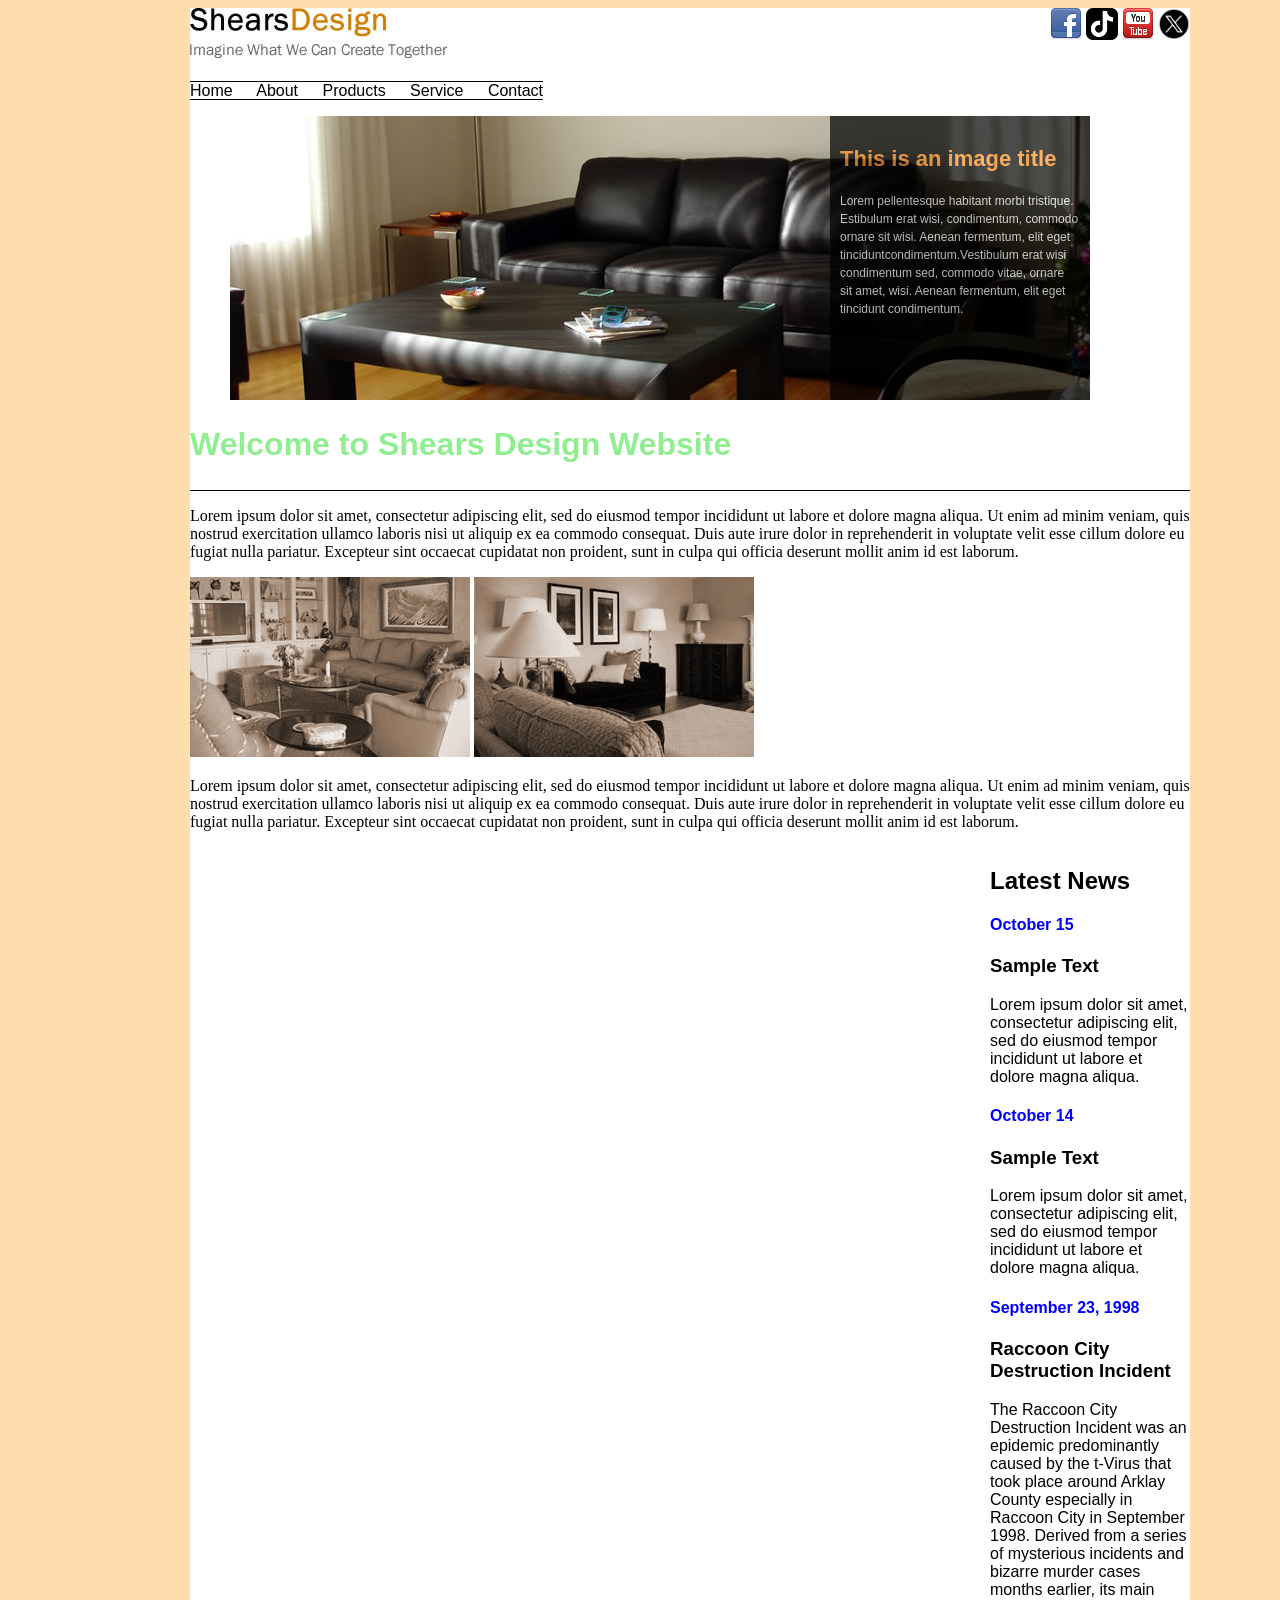
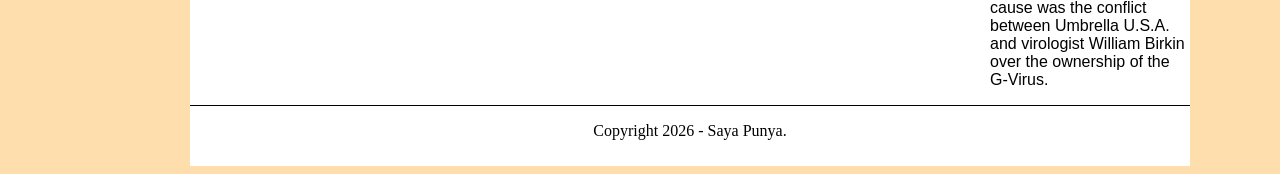
<file: index.html>
<!doctype html>
<html>
<head>
<meta charset="utf-8">
<title>index</title>
<link href="css/basic.css" rel="stylesheet" type="text/css">
<link href="js/plugins/banner-slider/css/slider.css" rel="stylesheet" type="text/css" media="screen">

<script type="text/javascript" src="js/libraries/jquery.js"></script>
<script type="text/javascript" src="js/plugins/banner-slider/js/slider.js"></script>
	
<script type="text/javascript">  // This is the script for the banner slider
		$(document).ready(function() {
			$('#slider').s3Slider({
				timeOut: 3000
			});
		});
	</script>

</head>

<body>
<div id="Kotak">
	<div id="Kotak2">
	<div id="Logo">
	<img src="img/logo/shears-logo.jpg">
	</div>
	<div id="Icon">
		<a href="facebook.com">
			<img
			src="img/logo/facebook_32.png">
		</a>
		
		<a href="tiktok.com">
			<img
			src="img/logo/Tiktok_icon.svg.webp" width="32" height="32">
		</a>
		
		<a href="youtube.com">
			<img
			src="img/logo/youtube_32.png">
		</a>
		
		<a href="x.com">
			<img
			src="img/logo/twitter-x-logo-png_seeklogo-492396.png" width="32" height="32">
		</a>	
	</div>
	<div id="Navigation">
		<a href="index.html"> Home </a>
		<a href="about.html"> About </a>
		<a href="products.html"> Products </a>
		<a href="services.html"> Service </a>
		<a href="contact.html"> Contact </a>
	</div>
		
	 <div id="slider">

		<ul id="sliderContent">
		
		<!-- use this list item if you want to include a link -->				
			<li class="sliderImage">
				<a href=""><img src="img/banner/b1.jpg" /></a>
				<span class="top"><strong>This is an image title</strong><br />Lorem pellentesque habitant morbi tristique.<br />Estibulum erat wisi, condimentum, commodo <br />ornare sit wisi. Aenean fermentum, elit eget<br />tinciduntcondimentum.Vestibulum erat wisi<br />condimentum sed, commodo vitae, ornare <br />sit amet, wisi. Aenean fermentum, elit eget <br />tincidunt condimentum.</span>
			</li>
			
		<!-- use this list item if you don NOT want to include a link -->				
			<li class="sliderImage">
				<img src="img/banner/b2.jpg" />
				<span class="top"><strong>This is an image title</strong><br />Lorem pellentesque habitant morbi tristique.<br />Estibulum erat wisi, condimentum, commodo <br />ornare sit wisi. Aenean fermentum, elit eget<br />tinciduntcondimentum.Vestibulum erat wisi<br />condimentum sed, commodo vitae, ornare <br />sit amet, wisi. Aenean fermentum, elit eget <br />tincidunt condimentum.</span>
			</li>

			<div class="clear sliderImage"></div>
		</ul>
	
	</div>

		
	<div id="Title">
		<h1> Welcome to Shears Design Website </h1>	
	</div>
	
	<div id="PIC">
		<p>Lorem ipsum dolor sit amet, consectetur adipiscing elit, sed do eiusmod tempor incididunt ut labore et dolore magna aliqua. Ut enim ad minim veniam, quis nostrud exercitation ullamco laboris nisi ut aliquip ex ea commodo consequat. Duis aute irure dolor in reprehenderit in voluptate velit esse cillum dolore eu fugiat nulla pariatur. Excepteur sint occaecat cupidatat non proident, sunt in culpa qui officia deserunt mollit anim id est laborum.</p>	
		
		<img src="img/small5-bw.jpg">
		<img src="img/small6-bw.jpg">
		
		<p>Lorem ipsum dolor sit amet, consectetur adipiscing elit, sed do eiusmod tempor incididunt ut labore et dolore magna aliqua. Ut enim ad minim veniam, quis nostrud exercitation ullamco laboris nisi ut aliquip ex ea commodo consequat. Duis aute irure dolor in reprehenderit in voluptate velit esse cillum dolore eu fugiat nulla pariatur. Excepteur sint occaecat cupidatat non proident, sunt in culpa qui officia deserunt mollit anim id est laborum.</p>
		
	</div>
		
	<div id="News">
		<h2> Latest News</h2>
		<h4> October 15</h4>
		<h3>Sample Text</h3>
		<p>Lorem ipsum dolor sit amet, consectetur adipiscing elit, sed do eiusmod tempor incididunt ut labore et dolore magna aliqua.</p>
		<h4> October 14</h4>
		<h3>Sample Text</h3>
		<p>Lorem ipsum dolor sit amet, consectetur adipiscing elit, sed do eiusmod tempor incididunt ut labore et dolore magna aliqua.</p>
		<h4> September 23, 1998</h4>
		<h3>Raccoon City Destruction Incident</h3>
		<p>The Raccoon City Destruction Incident was an epidemic predominantly caused by the t-Virus that took place around Arklay County especially in Raccoon City in September 1998. Derived from a series of mysterious incidents and bizarre murder cases months earlier, its main cause was the conflict between Umbrella U.S.A. and virologist William Birkin over the ownership of the G-Virus. </p>
	</div>
		
	<div id="Footer">
		<p> Copyright 2026 - Saya Punya.</p>	
	</div>
	</div>
	</div>
</body>
</html>
</file>
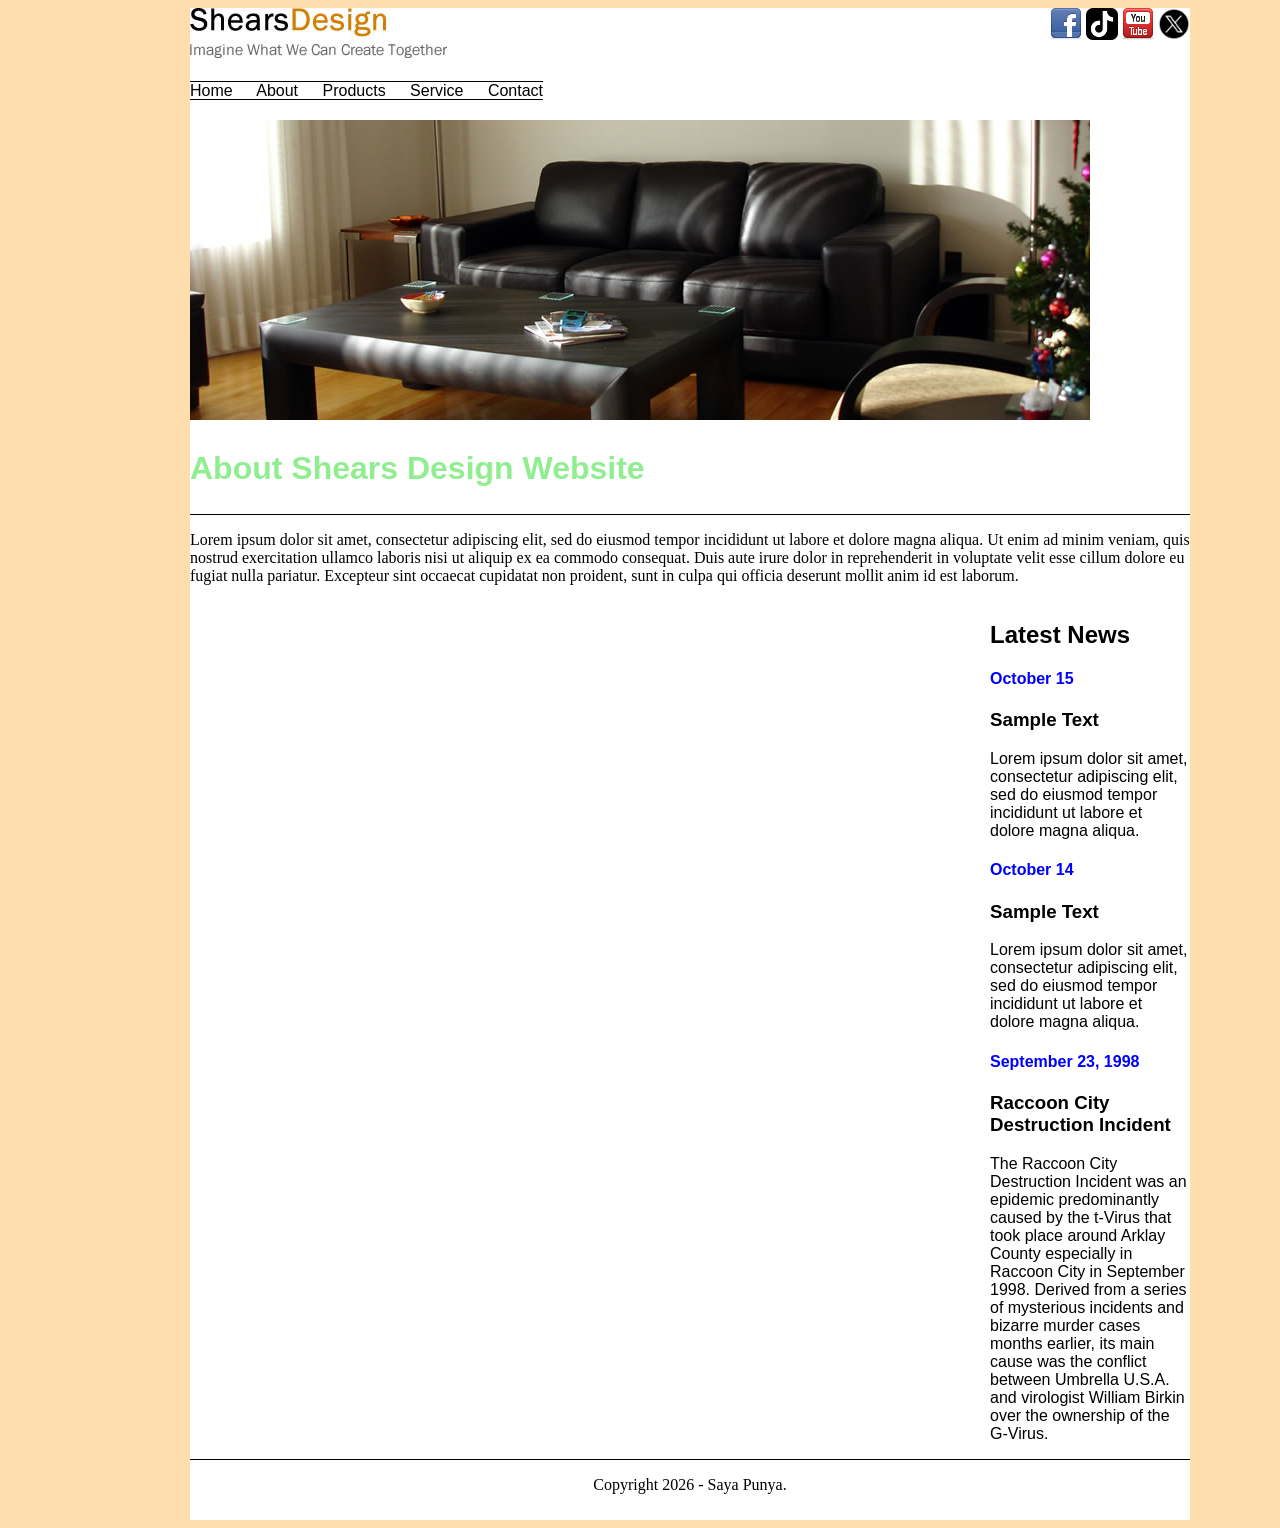
<file: about.html>
<!doctype html>
<html>
<head>
<meta charset="utf-8">
<title>index</title>
<link href="css/basic.css" rel="stylesheet" type="text/css">
</head>

<body>
<div id="Kotak">
	<div id="Kotak2">
	<div id="Logo">
	<img src="img/logo/shears-logo.jpg">
	</div>
	<div id="Icon">
		<a href="facebook.com">
			<img
			src="img/logo/facebook_32.png">
		</a>
		
		<a href="tiktok.com">
			<img
			src="img/logo/Tiktok_icon.svg.webp" width="32" height="32">
		</a>
		
		<a href="youtube.com">
			<img
			src="img/logo/youtube_32.png">
		</a>
		
		<a href="x.com">
			<img
			src="img/logo/twitter-x-logo-png_seeklogo-492396.png" width="32" height="32">
		</a>	
	</div>
	<div id="Navigation">
		<a href="index.html"> Home </a>
		<a href="about.html"> About </a>
		<a href="products.html"> Products </a>
		<a href="services.html"> Service </a>
		<a href="contact.html"> Contact </a>
	</div>
		
	<div id="Banner">
		<img src="img/banner/b1.jpg">	
	</div>
		
	<div id="Title">
		<h1> About Shears Design Website </h1>	
	</div>
	
	<div id="PIC">
		<p>Lorem ipsum dolor sit amet, consectetur adipiscing elit, sed do eiusmod tempor incididunt ut labore et dolore magna aliqua. Ut enim ad minim veniam, quis nostrud exercitation ullamco laboris nisi ut aliquip ex ea commodo consequat. Duis aute irure dolor in reprehenderit in voluptate velit esse cillum dolore eu fugiat nulla pariatur. Excepteur sint occaecat cupidatat non proident, sunt in culpa qui officia deserunt mollit anim id est laborum.</p>	
		
	</div>
		
	<div id="News">
		<h2> Latest News</h2>
		<h4> October 15</h4>
		<h3>Sample Text</h3>
		<p>Lorem ipsum dolor sit amet, consectetur adipiscing elit, sed do eiusmod tempor incididunt ut labore et dolore magna aliqua.</p>
		<h4> October 14</h4>
		<h3>Sample Text</h3>
		<p>Lorem ipsum dolor sit amet, consectetur adipiscing elit, sed do eiusmod tempor incididunt ut labore et dolore magna aliqua.</p>
		<h4> September 23, 1998</h4>
		<h3>Raccoon City Destruction Incident</h3>
		<p>The Raccoon City Destruction Incident was an epidemic predominantly caused by the t-Virus that took place around Arklay County especially in Raccoon City in September 1998. Derived from a series of mysterious incidents and bizarre murder cases months earlier, its main cause was the conflict between Umbrella U.S.A. and virologist William Birkin over the ownership of the G-Virus. </p>
	</div>
		
	<div id="Footer">
		<p> Copyright 2026 - Saya Punya.</p>	
	</div>
	</div>
	</div>
</body>
</html>
</file>
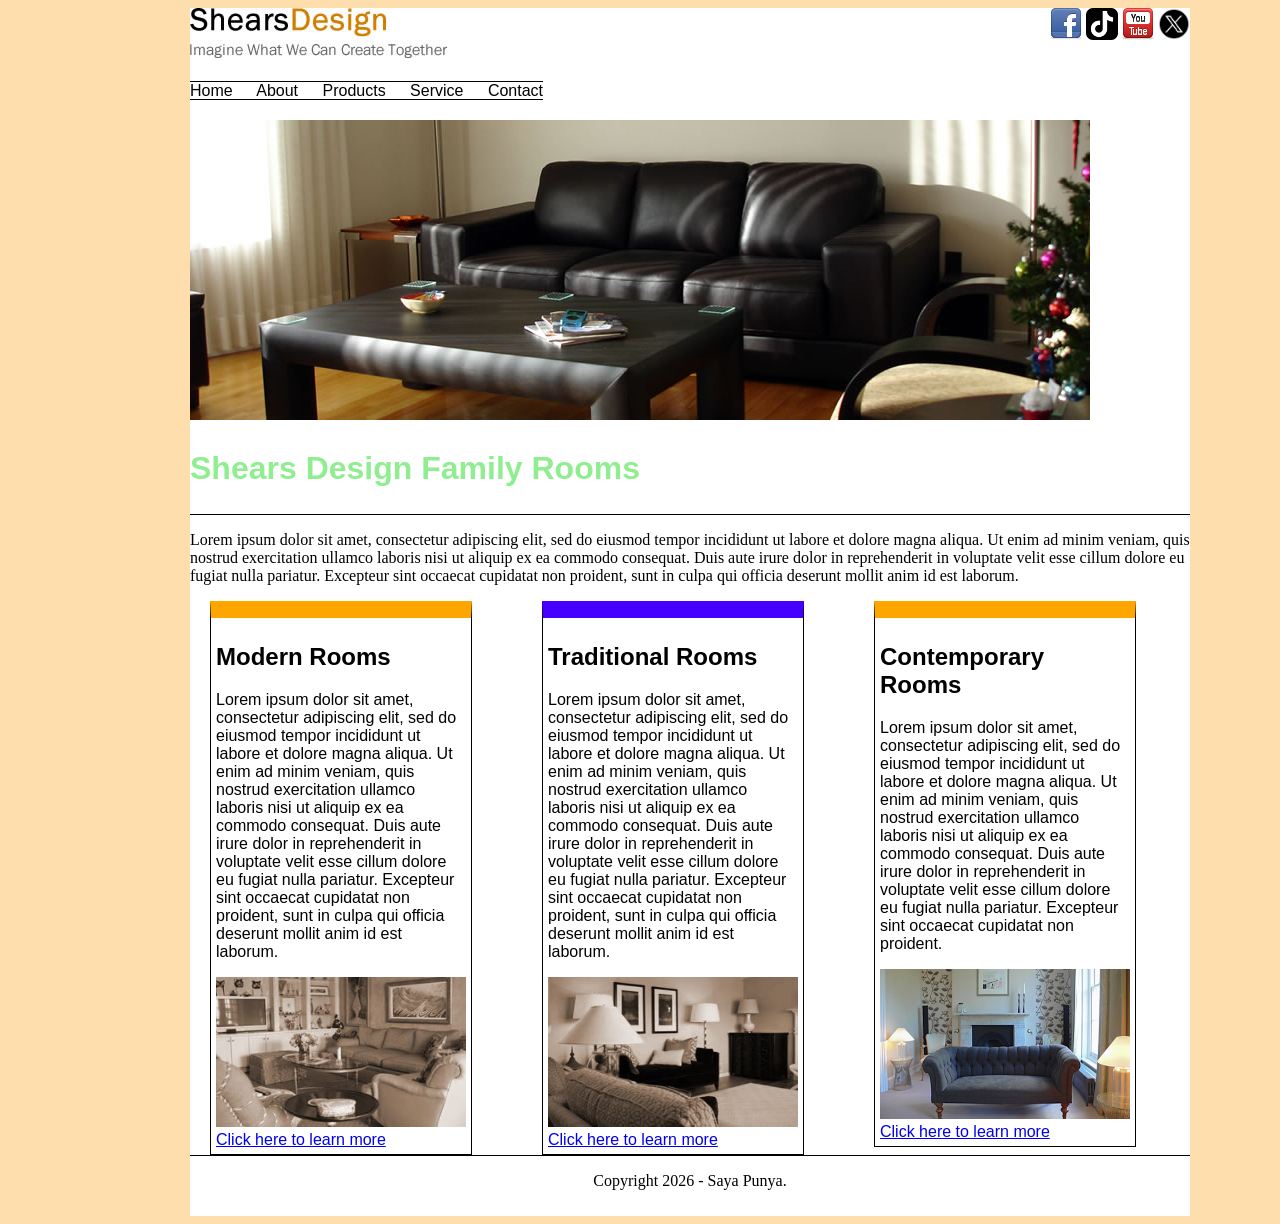
<file: FamilyRoom.html>
<!doctype html>
<html>
<head>
<meta charset="utf-8">
<title>LivingRoom</title>
<link href="css/basic.css" rel="stylesheet" type="text/css">
<link href="css/FamilyRoom.css" rel="stylesheet" type="text/css">
</head>

<body>
<div id="Kotak">
	<div id="Kotak2">
	<div id="Logo">
	<img src="img/logo/shears-logo.jpg">
	</div>
	<div id="Icon">
		<a href="facebook.com">
			<img
			src="img/logo/facebook_32.png">
		</a>
		
		<a href="tiktok.com">
			<img
			src="img/logo/Tiktok_icon.svg.webp" width="32" height="32">
		</a>
		
		<a href="youtube.com">
			<img
			src="img/logo/youtube_32.png">
		</a>
		
		<a href="x.com">
			<img
			src="img/logo/twitter-x-logo-png_seeklogo-492396.png" width="32" height="32">
		</a>	
	</div>
	<div id="Navigation">
		<a href="index.html"> Home </a>
		<a href="about.html"> About </a>
		<a href="products.html"> Products </a>
		<a href="services.html"> Service </a>
		<a href="contact.html"> Contact </a>
	</div>
		
	<div id="Banner">
		<img src="img/banner/b1.jpg">	
	</div>
		
	<div id="Title">
		<h1> Shears Design Family Rooms </h1>	
	</div>
	
	<div id="LRPIC">
		<p>Lorem ipsum dolor sit amet, consectetur adipiscing elit, sed do eiusmod tempor incididunt ut labore et dolore magna aliqua. Ut enim ad minim veniam, quis nostrud exercitation ullamco laboris nisi ut aliquip ex ea commodo consequat. Duis aute irure dolor in reprehenderit in voluptate velit esse cillum dolore eu fugiat nulla pariatur. Excepteur sint occaecat cupidatat non proident, sunt in culpa qui officia deserunt mollit anim id est laborum.</p>	
		
	</div>
		
<div id="Box">
	<h2>Modern Rooms</h2>
		<p>Lorem ipsum dolor sit amet, consectetur adipiscing elit, sed do eiusmod tempor incididunt ut labore et dolore magna aliqua. Ut enim ad minim veniam, quis nostrud exercitation ullamco laboris nisi ut aliquip ex ea commodo consequat. Duis aute irure dolor in reprehenderit in voluptate velit esse cillum dolore eu fugiat nulla pariatur. Excepteur sint occaecat cupidatat non proident, sunt in culpa qui officia deserunt mollit anim id est laborum.</p>	
		
		<img src="img/small5-bw.jpg" width="250" height="150">
		
		
		<a href="index.html"> Click here to learn more </a>
		
	</div>
		<div id="Box2">
			<h2>Traditional Rooms</h2>
		<p>Lorem ipsum dolor sit amet, consectetur adipiscing elit, sed do eiusmod tempor incididunt ut labore et dolore magna aliqua. Ut enim ad minim veniam, quis nostrud exercitation ullamco laboris nisi ut aliquip ex ea commodo consequat. Duis aute irure dolor in reprehenderit in voluptate velit esse cillum dolore eu fugiat nulla pariatur. Excepteur sint occaecat cupidatat non proident, sunt in culpa qui officia deserunt mollit anim id est laborum.</p>	
		
		<img src="img/small6-bw.jpg" width="250" height="150">
		
		
		<a href="index.html"> Click here to learn more </a>
		
	</div>
		<div id="Box">
			<h2>Contemporary Rooms</h2>
		<p>Lorem ipsum dolor sit amet, consectetur adipiscing elit, sed do eiusmod tempor incididunt ut labore et dolore magna aliqua. Ut enim ad minim veniam, quis nostrud exercitation ullamco laboris nisi ut aliquip ex ea commodo consequat. Duis aute irure dolor in reprehenderit in voluptate velit esse cillum dolore eu fugiat nulla pariatur. Excepteur sint occaecat cupidatat non proident.</p>	
		
		<img src="img/sample3.jpg" width="250" height="150">
		
		
		<a href="index.html"> Click here to learn more </a>
		
	</div>
	<div id="Footer">
		<p> Copyright 2026 - Saya Punya.</p>	
	</div>
	</div>
	
	</div>
</body>
</html>
</file>
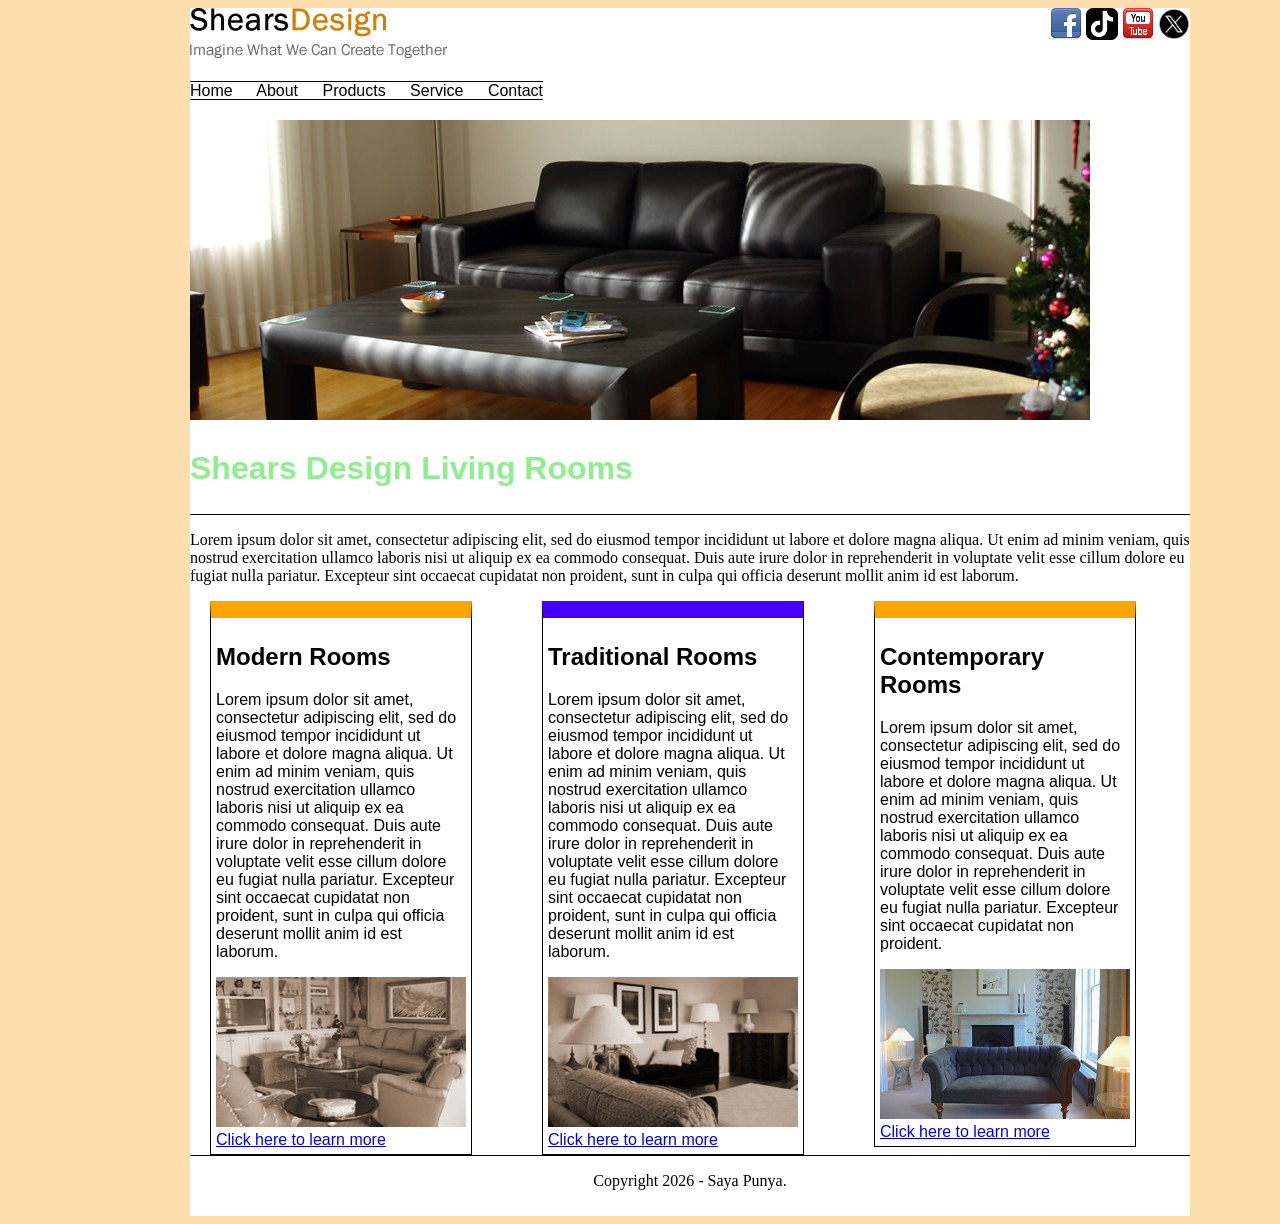
<file: LivingRoom.html>
<!doctype html>
<html>
<head>
<meta charset="utf-8">
<title>LivingRoom</title>
<link href="css/basic.css" rel="stylesheet" type="text/css">
<link href="css/LivingRoom.css" rel="stylesheet" type="text/css">
</head>

<body>
<div id="Kotak">
	<div id="Kotak2">
	<div id="Logo">
	<img src="img/logo/shears-logo.jpg">
	</div>
	<div id="Icon">
		<a href="facebook.com">
			<img
			src="img/logo/facebook_32.png">
		</a>
		
		<a href="tiktok.com">
			<img
			src="img/logo/Tiktok_icon.svg.webp" width="32" height="32">
		</a>
		
		<a href="youtube.com">
			<img
			src="img/logo/youtube_32.png">
		</a>
		
		<a href="x.com">
			<img
			src="img/logo/twitter-x-logo-png_seeklogo-492396.png" width="32" height="32">
		</a>	
	</div>
	<div id="Navigation">
		<a href="index.html"> Home </a>
		<a href="about.html"> About </a>
		<a href="products.html"> Products </a>
		<a href="services.html"> Service </a>
		<a href="contact.html"> Contact </a>
	</div>
		
	<div id="Banner">
		<img src="img/banner/b1.jpg">	
	</div>
		
	<div id="Title">
		<h1> Shears Design Living Rooms </h1>	
	</div>
	
	<div id="LRPIC">
		<p>Lorem ipsum dolor sit amet, consectetur adipiscing elit, sed do eiusmod tempor incididunt ut labore et dolore magna aliqua. Ut enim ad minim veniam, quis nostrud exercitation ullamco laboris nisi ut aliquip ex ea commodo consequat. Duis aute irure dolor in reprehenderit in voluptate velit esse cillum dolore eu fugiat nulla pariatur. Excepteur sint occaecat cupidatat non proident, sunt in culpa qui officia deserunt mollit anim id est laborum.</p>	
		
	</div>
		
<div id="Box">
	<h2>Modern Rooms</h2>
		<p>Lorem ipsum dolor sit amet, consectetur adipiscing elit, sed do eiusmod tempor incididunt ut labore et dolore magna aliqua. Ut enim ad minim veniam, quis nostrud exercitation ullamco laboris nisi ut aliquip ex ea commodo consequat. Duis aute irure dolor in reprehenderit in voluptate velit esse cillum dolore eu fugiat nulla pariatur. Excepteur sint occaecat cupidatat non proident, sunt in culpa qui officia deserunt mollit anim id est laborum.</p>	
		
		<img src="img/small5-bw.jpg" width="250" height="150">
		
		
		<a href="index.html"> Click here to learn more </a>
		
	</div>
		<div id="Box2">
			<h2>Traditional Rooms</h2>
		<p>Lorem ipsum dolor sit amet, consectetur adipiscing elit, sed do eiusmod tempor incididunt ut labore et dolore magna aliqua. Ut enim ad minim veniam, quis nostrud exercitation ullamco laboris nisi ut aliquip ex ea commodo consequat. Duis aute irure dolor in reprehenderit in voluptate velit esse cillum dolore eu fugiat nulla pariatur. Excepteur sint occaecat cupidatat non proident, sunt in culpa qui officia deserunt mollit anim id est laborum.</p>	
		
		<img src="img/small6-bw.jpg" width="250" height="150">
		
		
		<a href="index.html"> Click here to learn more </a>
		
	</div>
		<div id="Box">
			<h2>Contemporary Rooms</h2>
		<p>Lorem ipsum dolor sit amet, consectetur adipiscing elit, sed do eiusmod tempor incididunt ut labore et dolore magna aliqua. Ut enim ad minim veniam, quis nostrud exercitation ullamco laboris nisi ut aliquip ex ea commodo consequat. Duis aute irure dolor in reprehenderit in voluptate velit esse cillum dolore eu fugiat nulla pariatur. Excepteur sint occaecat cupidatat non proident.</p>	
		
		<img src="img/sample3.jpg" width="250" height="150">
		
		
		<a href="index.html"> Click here to learn more </a>
		
	</div>
	<div id="Footer">
		<p> Copyright 2026 - Saya Punya.</p>	
	</div>
	</div>
	
	</div>
</body>
</html>
</file>
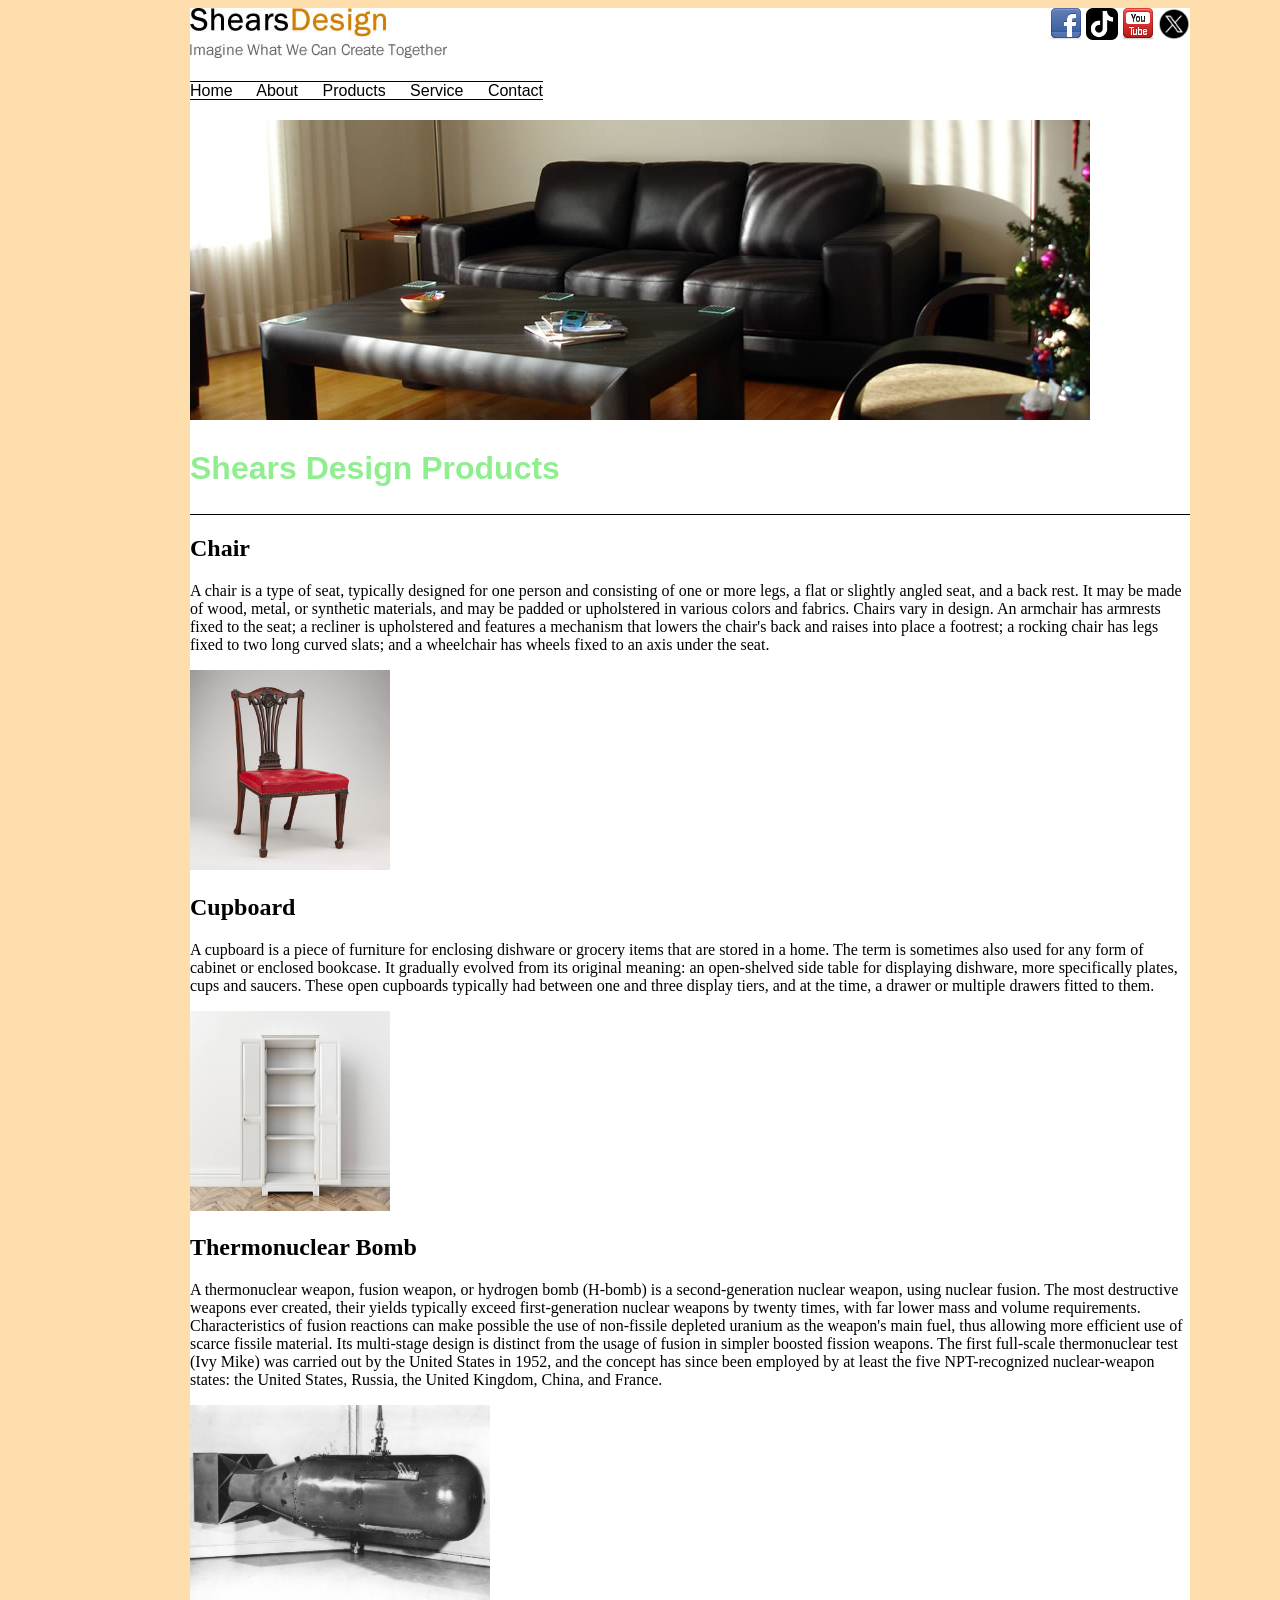
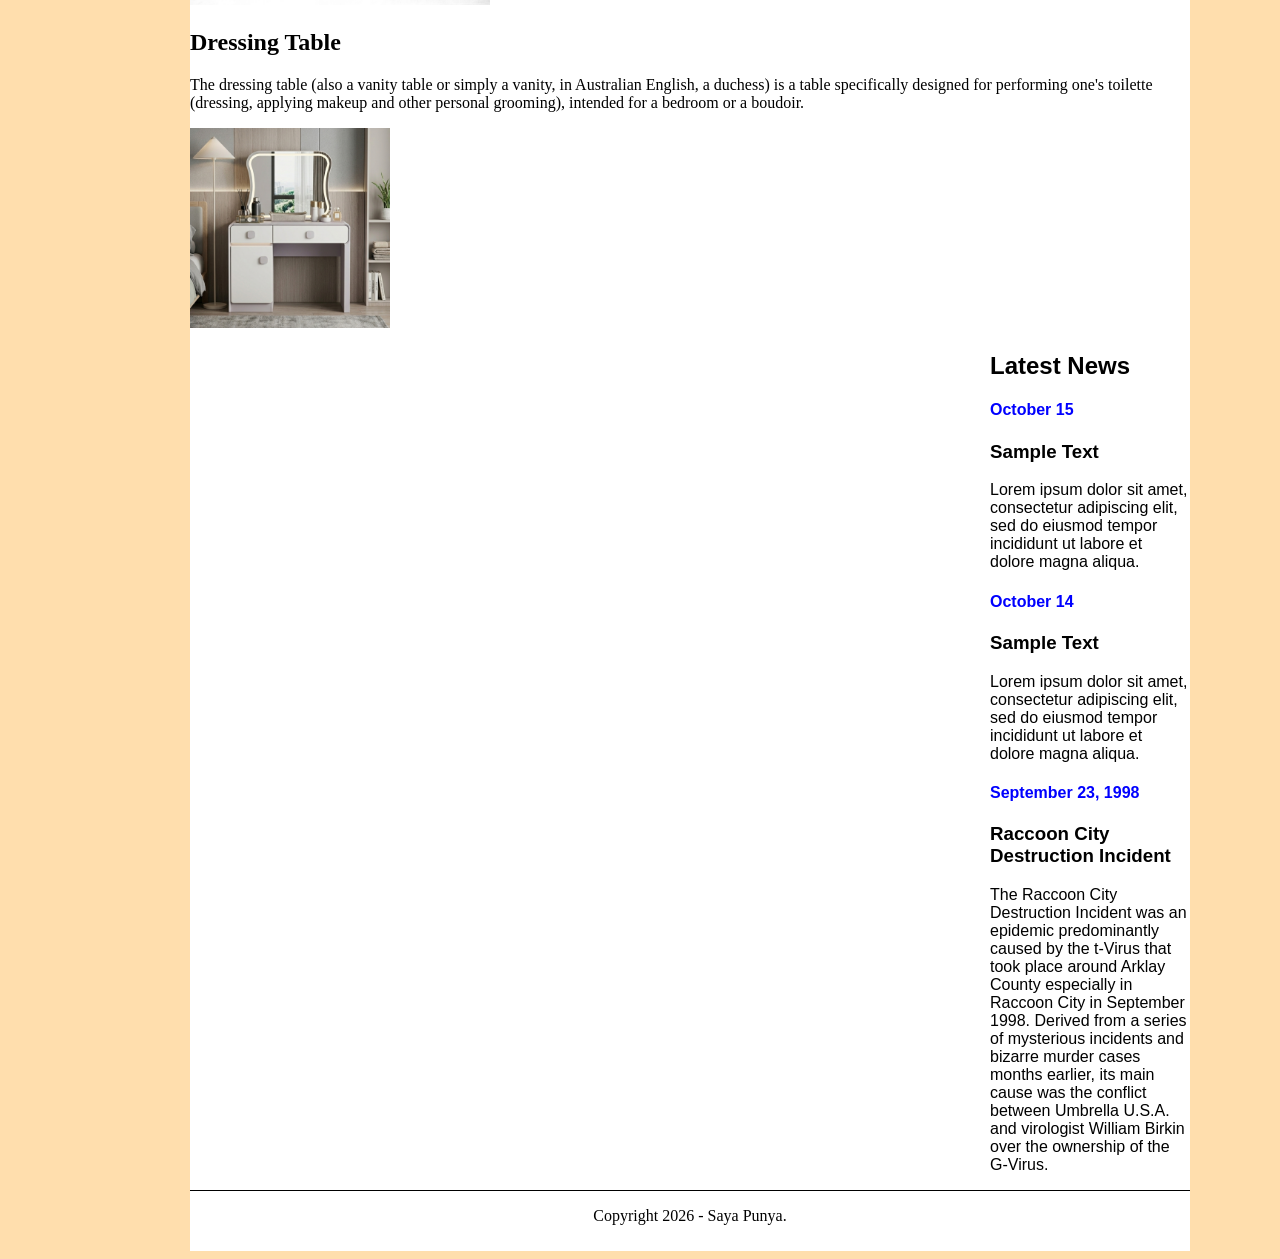
<file: products.html>
<!doctype html>
<html>
<head>
<meta charset="utf-8">
<title>index</title>
<link href="css/basic.css" rel="stylesheet" type="text/css">
</head>

<body>
<div id="Kotak">
	<div id="Kotak2">
	<div id="Logo">
	<img src="img/logo/shears-logo.jpg">
	</div>
	<div id="Icon">
		<a href="facebook.com">
			<img
			src="img/logo/facebook_32.png">
		</a>
		
		<a href="tiktok.com">
			<img
			src="img/logo/Tiktok_icon.svg.webp" width="32" height="32">
		</a>
		
		<a href="youtube.com">
			<img
			src="img/logo/youtube_32.png">
		</a>
		
		<a href="x.com">
			<img
			src="img/logo/twitter-x-logo-png_seeklogo-492396.png" width="32" height="32">
		</a>	
	</div>
	<div id="Navigation">
		<a href="index.html"> Home </a>
		<a href="about.html"> About </a>
		<a href="products.html"> Products </a>
		<a href="services.html"> Service </a>
		<a href="contact.html"> Contact </a>
	</div>
		
	<div id="Banner">
		<img src="img/banner/b1.jpg">	
	</div>
		
	<div id="Title">
		<h1> Shears Design Products </h1>	
	</div>
	
	<div id="PIC">
		<h2> Chair </h2>
		<p>A chair is a type of seat, typically designed for one person and consisting of one or more legs, a flat or slightly angled seat, and a back rest. It may be made of wood, metal, or synthetic materials, and may be padded or upholstered in various colors and fabrics.

		Chairs vary in design. An armchair has armrests fixed to the seat; a recliner is upholstered and features a mechanism that lowers the chair's back and raises into place a footrest; a rocking chair has legs fixed to two long curved slats; and a wheelchair has wheels fixed to an axis under the seat.</p>	
		
		
		<img src="img/Set_of_fourteen_side_chairs_MET_DP110780.jpg" width="200" height="200">
		<h2> Cupboard </h2>
		<p>A cupboard is a piece of furniture for enclosing dishware or grocery items that are stored in a home. The term is sometimes also used for any form of cabinet or enclosed bookcase. It gradually evolved from its original meaning: an open-shelved side table for displaying dishware, more specifically plates, cups and saucers. These open cupboards typically had between one and three display tiers, and at the time, a drawer or multiple drawers fitted to them.</p>
		<img src="img/images.jpg" width="200" height="200">
		
		<h2> Thermonuclear Bomb </h2>
		<p>A thermonuclear weapon, fusion weapon, or hydrogen bomb (H-bomb) is a second-generation nuclear weapon, using nuclear fusion. The most destructive weapons ever created, their yields typically exceed first-generation nuclear weapons by twenty times, with far lower mass and volume requirements. Characteristics of fusion reactions can make possible the use of non-fissile depleted uranium as the weapon's main fuel, thus allowing more efficient use of scarce fissile material. Its multi-stage design is distinct from the usage of fusion in simpler boosted fission weapons. The first full-scale thermonuclear test (Ivy Mike) was carried out by the United States in 1952, and the concept has since been employed by at least the five NPT-recognized nuclear-weapon states: the United States, Russia, the United Kingdom, China, and France.</p>
		<img src="img/Little_Boy_bomb.jpg" width="300" height="200">
		
		<h2> Dressing Table </h2>
		<p>The dressing table (also a vanity table or simply a vanity, in Australian English, a duchess) is a table specifically designed for performing one's toilette (dressing, applying makeup and other personal grooming), intended for a bedroom or a boudoir.</p>
		<img src="img/FINCH-26-1.jpg" width="200" height="200">
	</div>
		
	<div id="News">
		<h2> Latest News</h2>
		<h4> October 15</h4>
		<h3>Sample Text</h3>
		<p>Lorem ipsum dolor sit amet, consectetur adipiscing elit, sed do eiusmod tempor incididunt ut labore et dolore magna aliqua.</p>
		<h4> October 14</h4>
		<h3>Sample Text</h3>
		<p>Lorem ipsum dolor sit amet, consectetur adipiscing elit, sed do eiusmod tempor incididunt ut labore et dolore magna aliqua.</p>
		<h4> September 23, 1998</h4>
		<h3>Raccoon City Destruction Incident</h3>
		<p>The Raccoon City Destruction Incident was an epidemic predominantly caused by the t-Virus that took place around Arklay County especially in Raccoon City in September 1998. Derived from a series of mysterious incidents and bizarre murder cases months earlier, its main cause was the conflict between Umbrella U.S.A. and virologist William Birkin over the ownership of the G-Virus. </p>
	</div>
		
	<div id="Footer">
		<p> Copyright 2026 - Saya Punya.</p>	
	</div>
	</div>
	</div>
</body>
</html>
</file>
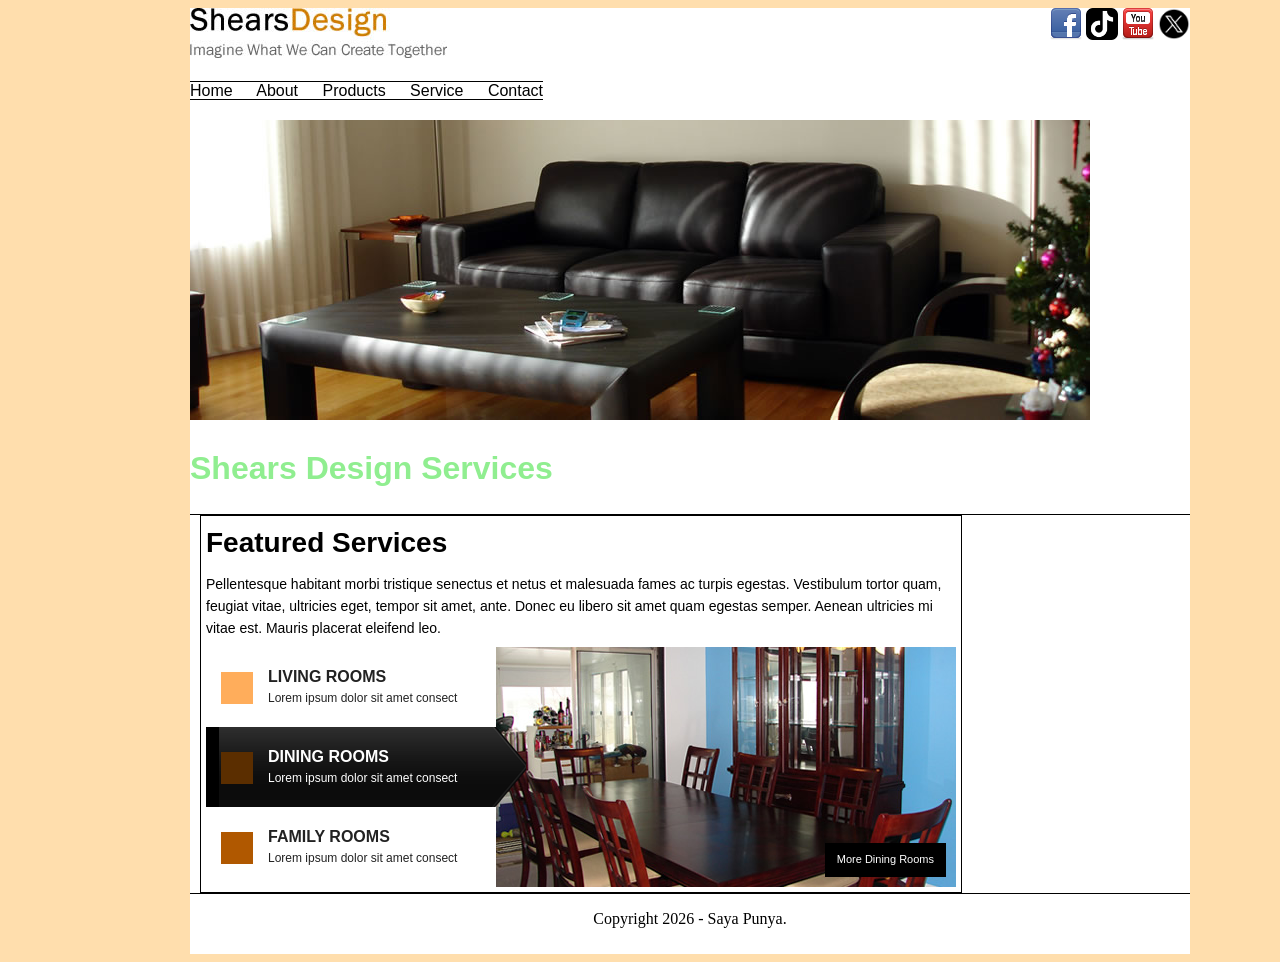
<file: services.html>
<!doctype html>
<html>
<head>
<meta charset="utf-8">
<title>index</title>
<link href="css/basic.css" rel="stylesheet" type="text/css">
	<script type="text/javascript" src="js/libraries/jquery.js"></script>
	<script type="text/javascript" src="js/plugins/featured-content-slider/js/featureList.js"></script>
    <link rel="stylesheet" href="js/plugins/featured-content-slider/css/featured.css" />

	<script language="javascript">
		$(document).ready(function() {

			$.featureList(
				$("#tabs li a"),
				$("#output li"), {
					start_item	:	1
				}
			);
		});
	</script>

	
</head>

<body>
	
<div id="Kotak">
	<div id="Kotak2">
	<div id="Logo">
	<img src="img/logo/shears-logo.jpg">
	</div>
	<div id="Icon">
		<a href="facebook.com">
			<img
			src="img/logo/facebook_32.png">
		</a>
		
		<a href="tiktok.com">
			<img
			src="img/logo/Tiktok_icon.svg.webp" width="32" height="32">
		</a>
		
		<a href="youtube.com">
			<img
			src="img/logo/youtube_32.png">
		</a>
		
		<a href="x.com">
			<img
			src="img/logo/twitter-x-logo-png_seeklogo-492396.png" width="32" height="32">
		</a>	
	</div>
	<div id="Navigation">
		<a href="index.html"> Home </a>
		<a href="about.html"> About </a>
		<a href="products.html"> Products </a>
		<a href="services.html"> Service </a>
		<a href="contact.html"> Contact </a>
	</div>
		
	<div id="Banner">
		<img src="img/banner/b1.jpg">	
	</div>
		
	<div id="Title">
		<h1> Shears Design Services </h1>	
	</div>
	
	<div id="feature">
		<h1>Featured Services</h1>

        <p>Pellentesque habitant morbi tristique senectus et netus et malesuada fames ac turpis egestas. Vestibulum tortor quam, feugiat vitae, ultricies eget, tempor sit amet, ante. Donec eu libero sit amet quam egestas semper. Aenean ultricies mi vitae est. Mauris placerat eleifend leo.</p>

		<div id="feature_list">
			<ul id="tabs">
				<li>
					<a href="javascript:;">
						<img src="img/icon1.png" />
						<h3>Living Rooms</h3>
						<span>Lorem ipsum dolor sit amet consect</span>
					</a>
				</li>
				<li>
					<a href="javascript:;">
						<img src="img/icon2.png" />
						<h3>Dining Rooms</h3>
						<span>Lorem ipsum dolor sit amet consect</span>
					</a>
				</li>
				<li>
					<a href="javascript:;">
						<img src="img/icon3.png" />
						<h3>Family Rooms</h3>
						<span>Lorem ipsum dolor sit amet consect</span>
					</a>
				</li>
			</ul>
			<ul id="output">
				<li>
					<img src="img/sample1.jpg" />
					<a href="LivingRoom.html">More Living Rooms</a>
				</li>
				<li>
					<img src="img/sample2.jpg" />
					<a href="MoreDiningRooms.html">More Dining Rooms</a>
				</li>
				<li>
					<img src="img/sample3.jpg" />
					<a href="FamilyRoom.html">More Family Rooms</a>
				</li>
			</ul>

		</div>
	</div>

		
	
		
	<div id="Footer">
		<p> Copyright 2026 - Saya Punya.</p>	
	</div>
	</div>
	</div>
</body>
</html>
</file>
<file: css/basic.css>
@charset "utf-8";
/* CSS Document */

body {background-color:navajowhite;}

#Kotak {background-color: white;width:900px; margin:0px auto 0px auto}
#Kotak2 {background-color: white;width:1000px;margin:0px auto 0px auto}

#Logo {float: left;margin: 0px 0px 20px 0px}
#Icon {float: right;}
#Icon a {text-decoration-line: none}

#Banner {margin: 20px 0px 0px 0px}

#Navigation {clear: both;}
#Navigation a {color:black;text-decoration-line: none; word-spacing:20px;font-family:Arial;border-top:solid black 1px;border-bottom:solid black 1px;margin:0px 0px 0px 0px;}
#Navigation a:hover {color:darkblue;}

#Title {color:lightgreen; font-family: Arial; border-bottom: solid 1px black; padding:5px 0px 5px 0px;}

#gallery {float:left; width:650px;margin: 0px 0px 0px 10px}

#gallery img {border:solid 1px black; padding:5px 5px 5px 5px; margin:0px 10px 0px 10px;}

#News {float:right;width:200px;font-family: Arial;}
#News h4 {color: blue;}

#Footer {clear:both;font-family: :Arial; border-top:solid 1px black; text-align:center;padding:0px 0px 10px 0px;}
</file>
<file: js/plugins/banner-slider/css/slider.css>
/* Timothy Framework - www.timothyframework.com */
/* This work is licensed under the MIT License - http://www.opensource.org/licenses/mit-license.php */


/* Color Legend */




#slider {
    width: 900px; /* important to be same as image width */
    height: 300px; /* important to be same as image height */
    position: relative; /* important */
	overflow: hidden; /* important */
	text-align:left;

}

#sliderContent {
    width: 900px; /* important to be same as image width or wider */
    position: absolute;
	top: 0;
	margin-left: 0;
}

.sliderImage {
    float: left;
    position: relative;
	display: none;
}

.sliderImage span {
    position: absolute;
    padding: 10px;
    width: 300px;  /* This is the width of the caption box  */
	height:300px; /* This is the height of the caption box  */
    background-color: #000;  /* This sets the background color of the semi transparent box */
    /* If you do not want the transparent content field to appear, change all opacity values to 0 */
	filter: alpha(opacity=70); -moz-opacity: 0.7; -khtml-opacity: 0.7; opacity: 0.7;
	font-family:Arial, Helvetica, sans-serif;
	font-size:12px;
	line-height:150%;
    color: #fff; /* This is the color of the text in the caption box */
    display: none;
}

.sliderImage span strong { 
	color:#FF9428;  /* This is the color of the title text in the caption box */
	font-size: 22px; /* This is the font size of the title text in the caption box */
	line-height:300%;
	}

.clear { clear: both; }


.top { top: 0; left: 600px; }  /* This sets the upper left corner of the caption box */

.bottom { bottom: 0; left: 0; } /* This sets the lower left corner of the caption box */

#slider ul 		{ list-style-type: none;}
#slider ul li 	{ margin-left:0px; }
</file>
<file: css/FamilyRoom.css>
@charset "utf-8";
/* CSS Document */
#Box {float:left; width:1000px;margin: 0px 10px 0px 0px}

#Box {border:solid 1px black; padding:5px 5px 5px 5px; margin:0px 50px 0px 20px;}
#Box {text-align: left;}


#Box {font-family: Arial;, background-color: #eeee;width:250px;float:left;border-top: #FFA500 solid 17px;}

#Box2 {float:left; width:1000px;margin: 0px 10px 0px 0px}
#Box2 {border:solid 1px black; padding:5px 5px 5px 5px; margin:0px 50px 0px 20px;}
#Box2 {text-align: left;}
#Box2 {font-family: Arial;, background-color: #eeee;width:250px;float:left;border-top: #4600FF solid 17px;}
</file>
<file: css/LivingRoom.css>
@charset "utf-8";
/* CSS Document */
#Box {float:left; width:1000px;margin: 0px 10px 0px 0px}

#Box {border:solid 1px black; padding:5px 5px 5px 5px; margin:0px 50px 0px 20px;}
#Box {text-align: left;}


#Box {font-family: Arial;, background-color: #eeee;width:250px;float:left;border-top: #FFA500 solid 17px;}

#Box2 {float:left; width:1000px;margin: 0px 10px 0px 0px}
#Box2 {border:solid 1px black; padding:5px 5px 5px 5px; margin:0px 50px 0px 20px;}
#Box2 {text-align: left;}
#Box2 {font-family: Arial;, background-color: #eeee;width:250px;float:left;border-top: #4600FF solid 17px;}
</file>
<file: js/plugins/featured-content-slider/css/featured.css>
#feature 	{
	font-family: "Trebuchet MS",Verdana,Arial,sans-serif;
	font-size: 14px;
	line-height: 1.6;
	width: 750px; /* This is the width  */
	margin: 50px auto; /* margin top/bottom and centering  */
	padding: 20px; /* Padding inside */
	background: #FFF;	/* Background color  */
	border: 1px solid #CCC; /* border around  */
	}

#feature h1 { margin: 0; }


#feature p 	{ margin: 0; padding: 7px 0; }

.clear 		{ clear: both; line-height: 1px; font-size: 1px; }

#feature a 	{ outline-color: #888;	}

#feature h3 { margin: 0;	padding: 7px 0 0 0;
				font-size: 16px; text-transform: uppercase;
				}

div#feature_list 	{
	width: 750px; height: 240px;
	overflow: hidden; position: relative;
	}
		
div#feature_list ul {
	position: absolute;	top: 0;
	list-style: none;	
	padding: 0;	margin: 0;
	}

ul#tabs {
	left: 0;
	z-index: 2;
	width: 320px;
	}

ul#tabs li { font-size: 12px; font-family: Arial; }

ul#tabs li img {
	padding: 5px; border: none; margin: 10px 10px 0 0;
	float: left;
	}

ul#tabs li a 	{
	color: #222;
	text-decoration: none;	
	display: block;
	padding: 10px;
	height: 60px;
	outline: none;
	}

ul#tabs li a:hover { color:#822B00; }

ul#tabs li a.current {
	background:url(../images/feature-tab-current.png);
	color: #FFF;
	}

ul#tabs li a.current:hover {
	text-decoration: none;
	cursor: default;
	}

ul#output {
	right: 0;
	width: 460px; height: 240px;
	position: relative;
	}

ul#output li {
	position: absolute;
	width: 460px; height: 240px;
	}

ul#output li a {
	position: absolute;
	bottom: 10px; right: 10px;
	padding: 8px 12px;
	text-decoration: none;
	font-size: 11px;
	color: #FFF;
	background: #000;
	-moz-border-radius: 5px;
	}

ul#output li a:hover { background:#B33A00; }



#feature {border:solid 1px black; padding:5px 5px 5px 5px; margin:0px 10px 0px 10px;}
</file>
